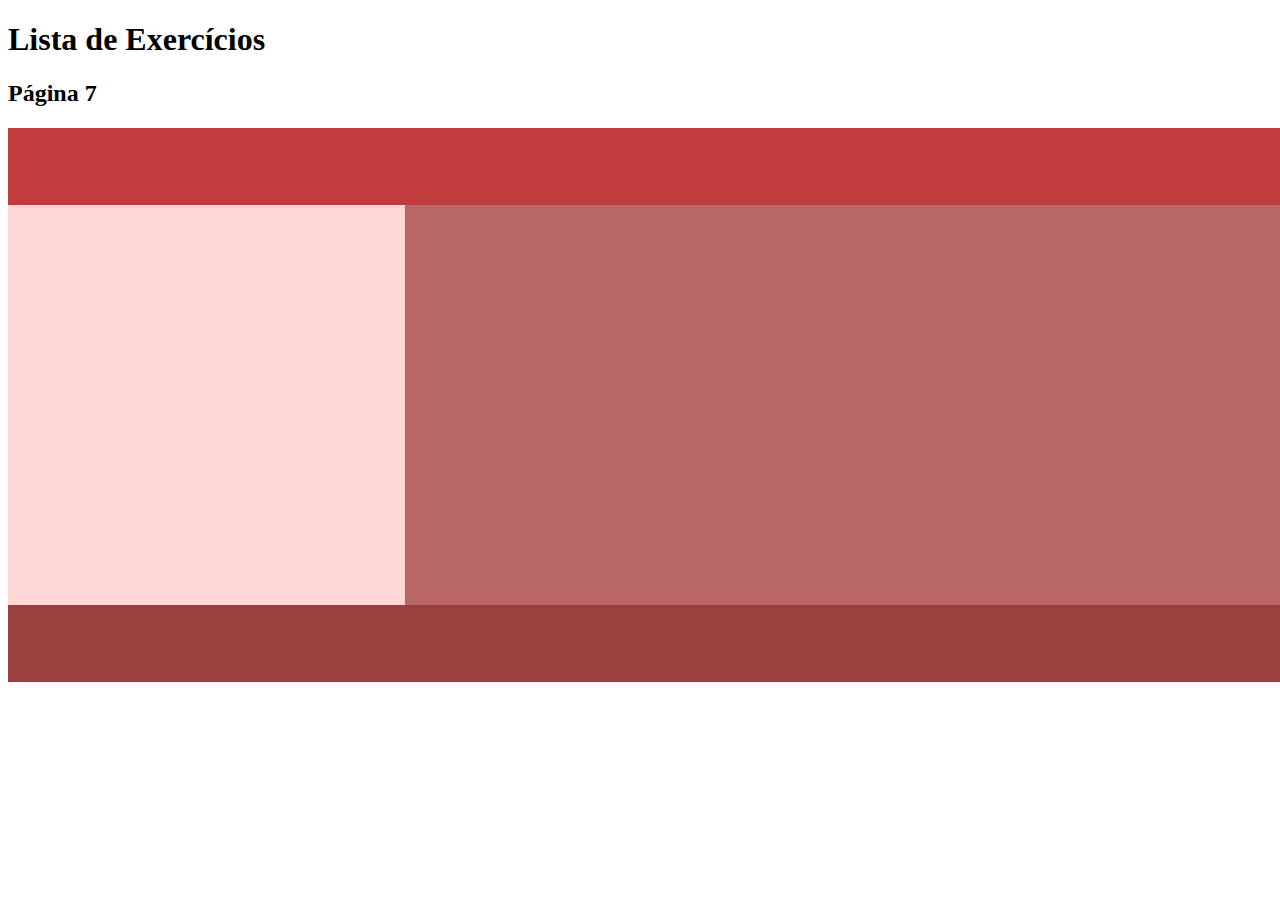
<file: Ex7/index.html>
<!DOCTYPE html>
<html lang="en">
<head>
    <meta charset="UTF-8">
    <meta name="viewport" content="width=device-width, initial-scale=1.0">
    <h1>Lista de Exercícios</h1>
    <h2>Página 7</h2>
    <link rel="stylesheet" href="style.css">
</head>
<body>
    <header>
        <h1></h1>
    </header>

<div class="container0">
    <div class="container1">
</div>
</div>

<div class="container2">
    <div class="container3">
    </div> 
    <div class="container4">
    </div>
</div>

<div class="container6">
    <div class="container7">
</div>
</div>
</file>
<file: Ex7/style.css>
*{
    width: 100%;
}

.container0 {
    display: flex;
    flex-direction: column;

    & .container1 {
        width: 100%;
        background-color: rgb(193, 60, 60);
        padding: 3%;
    }
}

.container2 {
    display: flex;
    width: 100%;
    

    & .container3{
        width: 45%;
        background-color: rgb(255, 214, 214);
        height: 400px;
    }

    
    & .container4{
        width: 100%;
        background-color: rgba(160, 49, 49, 0.744);
        height: 400px;
    }
}

.container6 {
    display: flex;
    flex-direction: column;

    & .container7 {
        width: 100%;
        background-color: rgb(156, 63, 63);
        padding: 3%;
    }
}
</file>
